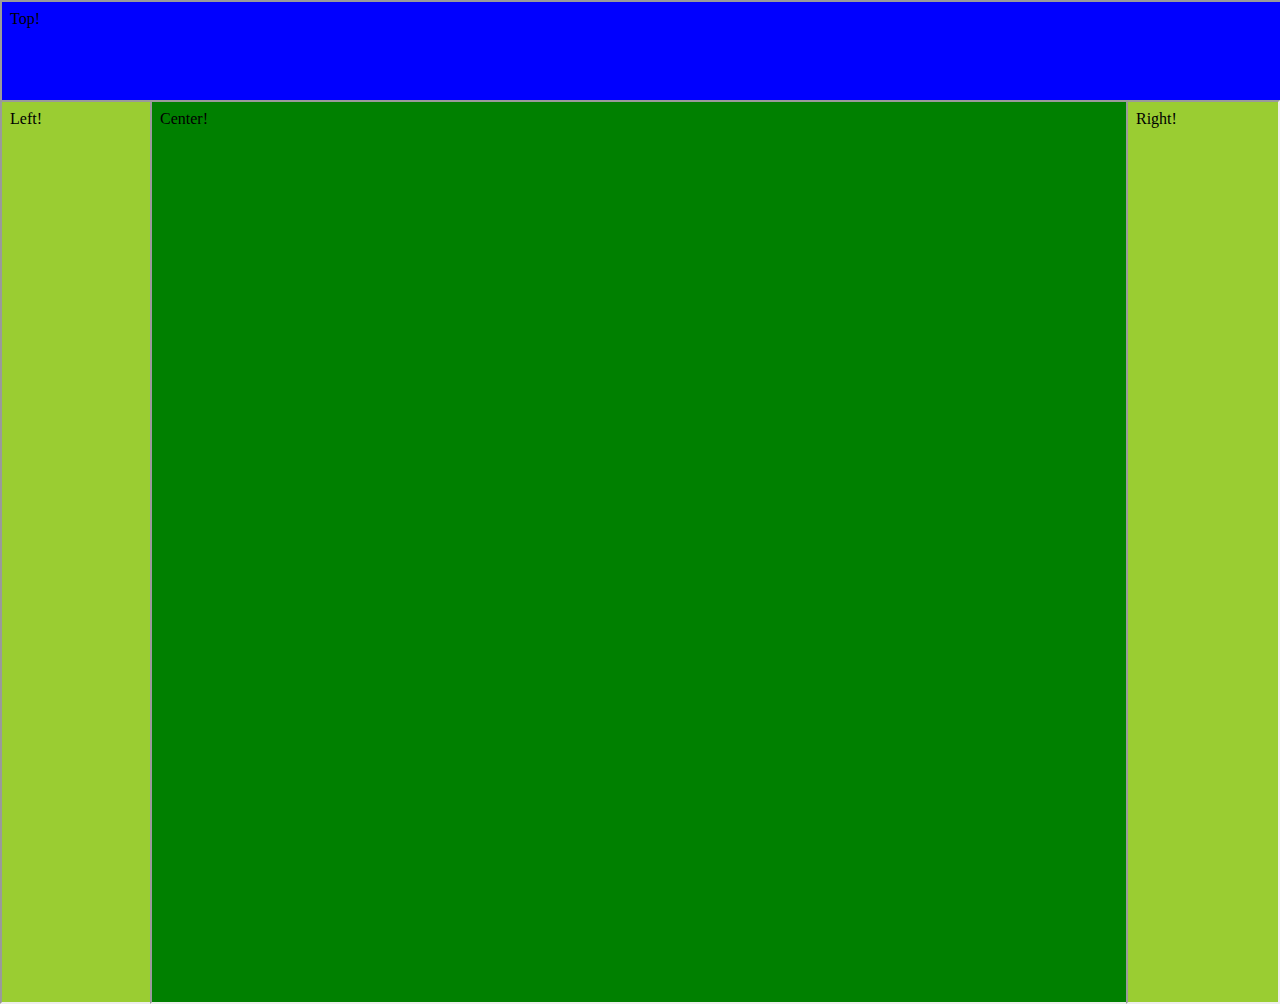
<file: src/main/webapp/index.html>
<!DOCTYPE html>
<html>
<head>
    <meta http-equiv="Content-Type" content="text/html; charset=UTF-8">
    <title>首页</title>
    <style>
        body {
            margin: 0;
            padding: 0;
            border: 0;
            overflow: hidden;
            height: 100%;
            max-height: 100%;
        }
        #frameTop {
            position: absolute;
            top: 0;
            left: 0;
            height: 100px;
            width: 100%;
            overflow: hidden;
            vertical-align: middle;
            background-color: blue;
        }
        #frameContentLeft {
            position: fixed;
            top: 100px;
            left: 0;
            height: 100%;
            width: 150px;
            overflow: hidden;
            vertical-align: top;
            background-color: yellowgreen;
        }
        #frameContentCenter {
            position: fixed;
            top: 100px;
            left: 150px;
            height: 100%;
            width: 100%;
            overflow: hidden;
            vertical-align: top;
            background-color: green;
        }
        #frameContentRight {
            position: absolute;
            right: 0px;
            top: 100px;
            height: 100%;
            width: 150px;
            overflow: hidden;
            vertical-align: top;
            background: yellowgreen;
        }
    </style>
</head>
<body>
    <div>
        <iframe id="frameTop" src="./views/top.html"></iframe>
    </div>
    <div>
        <iframe id="frameContentLeft" src="./views/left.html"></iframe>
        <iframe id="frameContentCenter" src="./views/center.html"></iframe>
        <iframe id="frameContentRight" src="./views/right.html"></iframe>
    </div>
</body>
</html>
</file>
